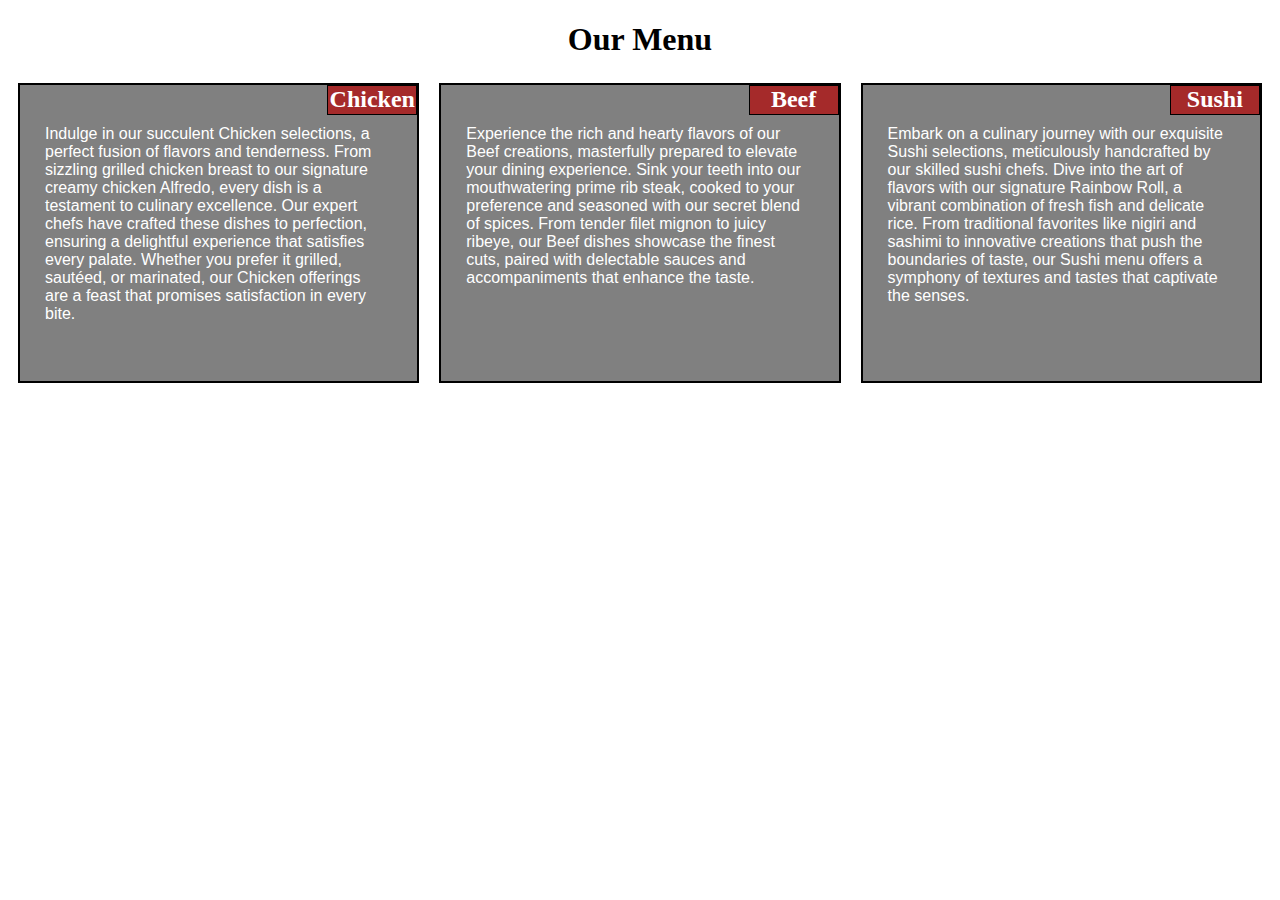
<file: module2-solution/index.html>
<!DOCTYPE html>
<html>
<head>
<meta charset="utf-8">
<meta name="viewport" content="width=device-width, initial-scale=1">
<title>Assignment 2</title>

<link rel="stylesheet" href="css/styling.css">
</head>
<body>
<h1>Our Menu</h1>

<div class="row">
  <div class="col-lg-4 col-md-6 col-sm-12">
  	<div class="inner">
    <h2> Chicken </h2> 
  	<p>Indulge in our succulent Chicken selections, a perfect fusion of flavors and tenderness. From sizzling grilled chicken breast to our signature creamy chicken Alfredo, every dish is a testament to culinary excellence. Our expert chefs have crafted these dishes to perfection, ensuring a delightful experience that satisfies every palate. Whether you prefer it grilled, sautéed, or marinated, our Chicken offerings are a feast that promises satisfaction in every bite.</p>
    </div>
  </div>
  
  
  <div class="col-lg-4 col-md-6 col-sm-12">
  	<div class ="inner">
    <h2> Beef </h2> 
  	<p>Experience the rich and hearty flavors of our Beef creations, masterfully prepared to elevate your dining experience. Sink your teeth into our mouthwatering prime rib steak, cooked to your preference and seasoned with our secret blend of spices. From tender filet mignon to juicy ribeye, our Beef dishes showcase the finest cuts, paired with delectable sauces and accompaniments that enhance the taste.</p>
    </div>
  </div>
  
  <div class="col-lg-4 col-md-12 col-sm-12">
    <div class="inner">
  	<h2> Sushi </h2> 
  	<p>Embark on a culinary journey with our exquisite Sushi selections, meticulously handcrafted by our skilled sushi chefs. Dive into the art of flavors with our signature Rainbow Roll, a vibrant combination of fresh fish and delicate rice. From traditional favorites like nigiri and sashimi to innovative creations that push the boundaries of taste, our Sushi menu offers a symphony of textures and tastes that captivate the senses.</p>
    </div>
  </div>
</div>

</body>
</html>
</file>
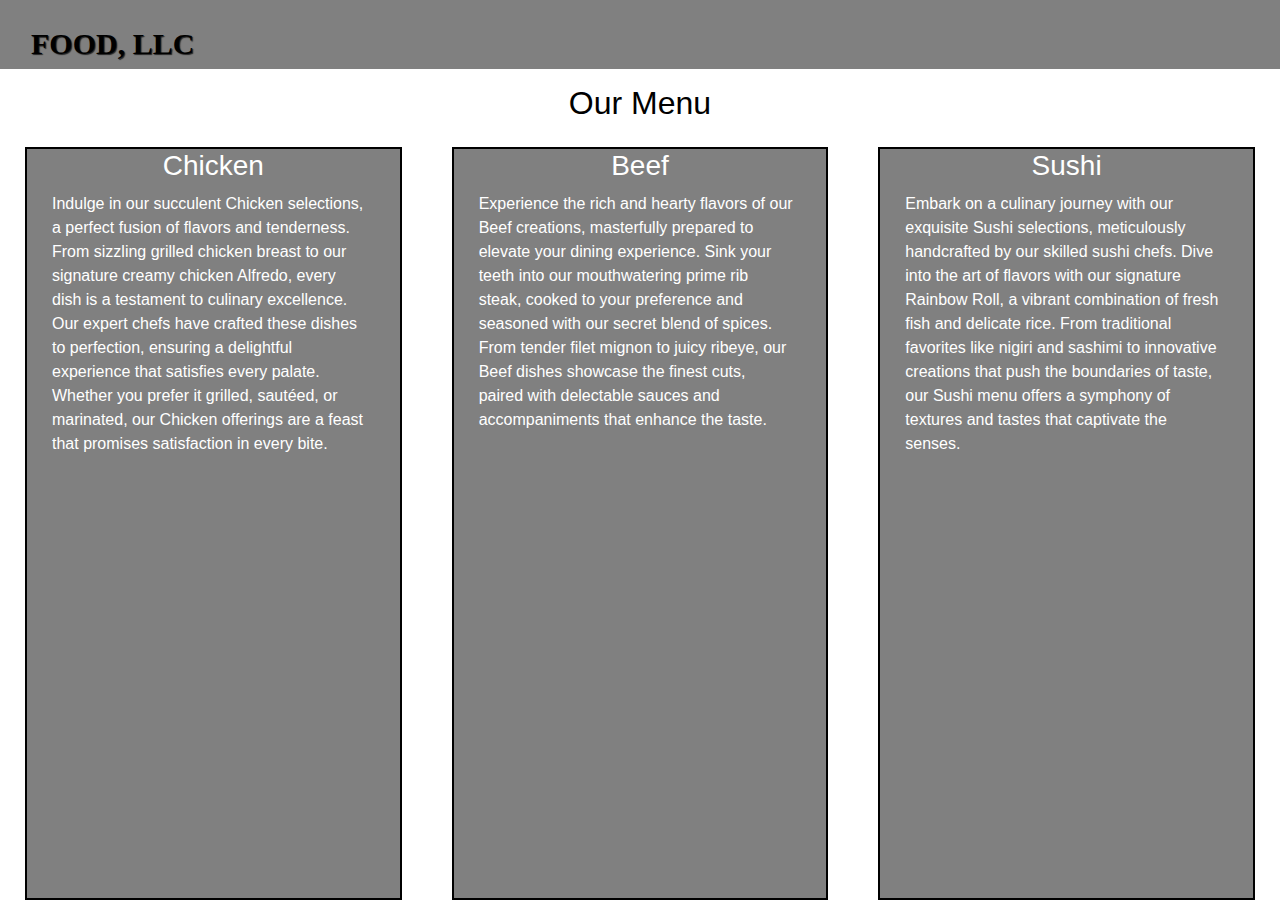
<file: module3-solution/index.html>
<!doctype html>
<html lang="en">
  <head>
    <meta charset="utf-8">
    <meta http-equiv="X-UA-Compatible" content="IE=edge">
    <meta name="viewport" content="width=device-width, initial-scale=1">
    <title>Food, LLC</title>
    <link rel="stylesheet" href="css/bootstrap.min.css">
    <link rel="stylesheet" href="css/styles.css">
  </head>
<body>

  <header>
    <nav class="navbar">
      <div id="navbar-div" class="container-fluid">
          <a class="navbar-brand" href="index.html"><h1>Food, LLC</h1></a>
          <button class="navbar-toggler d-block d-sm-none" type="button" data-bs-toggle="collapse" data-bs-target="#navbarNav" aria-controls="navbarNav" aria-expanded="false" aria-label="Toggle navigation">
            <span class="navbar-toggler-icon"></span>
            <span class="navbar-toggler-icon"></span>
            <span class="navbar-toggler-icon"></span>
          </button>      
        <div class="collapse navbar-collapse" id="navbarNav">
            <ul class="navbar-nav">
                <li class="nav-item">
                    <a class="nav-link" href="#chicken">Chicken</a>
                </li>
                <li class="nav-item">
                    <a class="nav-link" href="#beef">Beef</a>
                </li>
                <li class="nav-item">
                    <a class="nav-link" href="#sushi">Sushi</a>
                </li>
            </ul>
        </div>
      </div><!-- .container -->
    </nav><!-- #header-nav -->
  </header>

  <div id="main-content" class="container-fluid">
    <h2 id="top" class="text-center">Our Menu</h2>

    <div id="home-tiles" class="row">
      <div class="col-md-4 col-sm-6 col-xs-12">
        <div class="inner">
          <h3 id="chicken" class="menu-item"> Chicken </h3> 
          <p>Indulge in our succulent Chicken selections, a perfect fusion of flavors and tenderness. From sizzling grilled chicken breast to our signature creamy chicken Alfredo, every dish is a testament to culinary excellence. Our expert chefs have crafted these dishes to perfection, ensuring a delightful experience that satisfies every palate. Whether you prefer it grilled, sautéed, or marinated, our Chicken offerings are a feast that promises satisfaction in every bite. <a href = #top class="d-inline d-sm-none">Back to top</a></p>
        </div>
      </div>
      <div class="col-md-4 col-sm-6 col-xs-12">
        <div class ="inner">
          <h3 id="beef" class="menu-item"> Beef </h3> 
          <p>Experience the rich and hearty flavors of our Beef creations, masterfully prepared to elevate your dining experience. Sink your teeth into our mouthwatering prime rib steak, cooked to your preference and seasoned with our secret blend of spices. From tender filet mignon to juicy ribeye, our Beef dishes showcase the finest cuts, paired with delectable sauces and accompaniments that enhance the taste. <a href = #top class="d-inline d-sm-none">Back to top</a></p>
        </div>
      </div>
      <div class="col-md-4 col-sm-12 col-xs-12">
        <div class="inner">
          <h3 id="sushi" class="menu-item"> Sushi </h3> 
          <p>Embark on a culinary journey with our exquisite Sushi selections, meticulously handcrafted by our skilled sushi chefs. Dive into the art of flavors with our signature Rainbow Roll, a vibrant combination of fresh fish and delicate rice. From traditional favorites like nigiri and sashimi to innovative creations that push the boundaries of taste, our Sushi menu offers a symphony of textures and tastes that captivate the senses. <a href = #top class="d-inline d-md-none">Back to top</a></p>
        </div>
      </div>
    </div><!-- End of #home-tiles -->
  </div><!-- End of #main-content -->

  <!-- jQuery (Bootstrap JS plugins depend on it) -->
   <script src="https://code.jquery.com/jquery-3.6.0.min.js"></script>
    <script src="https://cdn.jsdelivr.net/npm/bootstrap@5.3.0/dist/js/bootstrap.bundle.min.js"></script>
  
  <!-- JavaScript to hide dropdown menu when button disappears -->
    <script>
        $(window).on('resize', function() {
            if ($(window).width() >= 576) { // Change the breakpoint as needed
                $('#navbarNav').collapse('hide');
            }
        });
    </script>

</body>
</html>
</file>
<file: module2-solution/css/styling.css>
/* styling.css */


/********** Base styles **********/
* {
  box-sizing: border-box;
}
h1 {
  margin-bottom: 15px;
  text-align: center;
}

h2 {
  width: 90px;
  height: 30px;
  border: 1px solid black;
  position: absolute;
  top: 0;
  right: 0;
  margin: 0px;
  text-align: center;
  background-color: #A52A2A;
  color: white;
}

div{
  position: relative;
  background-color: white;
}

div.inner{
  margin: 10px;
  background-color: grey;
  border: 2px solid black;
}

p {
  border: none;
  width: 90%;
  height: 250px;
  margin-top: 30px;
  margin-right: 15px;
  margin-left: 15px;
  padding: 10px;
  font-family: Helvetica;
  color: white;
}

/* Simple Responsive Framework. */
.row {
  width: 100%;
  gap: 20px;
}

/********** Large devices only **********/
@media (min-width: 992px) {
  .col-lg-1, .col-lg-2, .col-lg-3, .col-lg-4, .col-lg-5, .col-lg-6, .col-lg-7, .col-lg-8, .col-lg-9, .col-lg-10, .col-lg-11, .col-lg-12 {
    float: left;
  }
  .col-lg-1 {
    width: 8.33%;
  }
  .col-lg-2 {
    width: 16.66%;
  }
  .col-lg-3 {
    width: 25%;
  }
  .col-lg-4 {
    width: 33.33%;
  }
  .col-lg-5 {
    width: 41.66%;
  }
  .col-lg-6 {
    width: 50%;
  }
  .col-lg-7 {
    width: 58.33%;
  }
  .col-lg-8 {
    width: 66.66%;
  }
  .col-lg-9 {
    width: 74.99%;
  }
  .col-lg-10 {
    width: 83.33%;
  }
  .col-lg-11 {
    width: 91.66%;
  }
  .col-lg-12 {
    width: 100%;
  }
}

/********** Medium devices only **********/
@media (min-width: 768px) and (max-width: 991px) {
  .col-md-1, .col-md-2, .col-md-3, .col-md-4, .col-md-5, .col-md-6, .col-md-7, .col-md-8, .col-md-9, .col-md-10, .col-md-11, .col-md-12 {
    float: left;
  }
  .col-md-1 {
    width: 8.33%;
  }
  .col-md-2 {
    width: 16.66%;
  }
  .col-md-3 {
    width: 25%;
  }
  .col-md-4 {
    width: 33.33%;
  }
  .col-md-5 {
    width: 41.66%;
  }
  .col-md-6 {
    width: 50%;
  }
  .col-md-7 {
    width: 58.33%;
  }
  .col-md-8 {
    width: 66.66%;
  }
  .col-md-9 {
    width: 74.99%;
  }
  .col-md-10 {
    width: 83.33%;
  }
  .col-md-11 {
    width: 91.66%;
  }
  .col-md-12 {
    width: 100%;
  }
}

/********** Small devices only **********/
@media (max-width: 767px) {
  .col-sm-1, .col-sm-2, .col-sm-3, .col-sm-4, .col-sm-5, .col-sm-6, .col-sm-7, .col-sm-8, .col-sm-9, .col-sm-10, .col-sm-11, .col-sm-12 {
    float: left;
  }
  .col-sm-1 {
    width: 8.33%;
  }
  .col-sm-2 {
    width: 16.66%;
  }
  .col-sm-3 {
    width: 25%;
  }
  .col-sm-4 {
    width: 33.33%;
  }
  .col-sm-5 {
    width: 41.66%;
  }
  .col-sm-6 {
    width: 50%;
  }
  .col-sm-7 {
    width: 58.33%;
  }
  .col-sm-8 {
    width: 66.66%;
  }
  .col-sm-9 {
    width: 74.99%;
  }
  .col-sm-10 {
    width: 83.33%;
  }
  .col-sm-11 {
    width: 91.66%;
  }
  .col-sm-12 {
    width: 100%;
  }
}
</file>
<file: module3-solution/css/styles.css>
body {
  font-size: 16px;
  color: #fff;
  font-family: sans-serif;
}

/** HEADER **/
#header-nav {
  background-color: grey;
  border-radius: 0;
  border: 0;
}

.navbar-brand {
  padding-top: 25px;
}

nav.navbar{
  background-color: grey;
}

.navbar>.container-fluid{
  background-color: grey;
}

.navbar-brand h1 { /* Restaurant name */
  font-family: serif;
  color: black;
  font-size: 1.5em;
  text-transform: uppercase;
  font-weight: bold;
  text-shadow: 1px 1px 1px #222;
  margin-top: 0;
  margin-bottom: 0;
  line-height: .75;
}
.navbar-brand a:hover, .navbar-brand a:focus {
  text-decoration: none;
}

#nav-list {
  margin-top: 10px;
}
#nav-list a {
  color: #951C49;
  text-align: center;
}
#nav-list a:hover {
  background: #E7E7E7;
}
#nav-list a span {
  font-size: 1.8em;
}
.navbar-toggler{
  border: 2px solid black;
}
span.navbar-toggler-icon {
  display: block;
  background-color: black; /* Set the lines' color to black */
  height: 3px;
  width: 30px;
  margin: 4px auto;
}
.navbar-nav {
  background-color: grey;
}
.navbar-nav .nav-link {
  color: white;
}
/* END HEADER */

/* MAIN CONTENT */
h2 {
  margin-top: 15px;
  margin-bottom: 15px;
  color: black;
}
h3.menu-item{
	margin-bottom: 0;
	text-align: center;
}
div{
  position: relative;
  background-color: white;
}

div.inner{
  margin: 10px;
  background-color: grey;
  border: 2px solid black;
}

p {
  border: none;
  width: 90%;
  height: 700px;
  margin-right: 15px;
  margin-left: 15px;
  padding: 10px;
  font-family: Helvetica;
  color: white;
}

/* END MAIN CONTENT */

/********** Large devices only **********/
@media (min-width: 1200px) {
	
}

/********** Medium devices only **********/
@media (min-width: 992px) and (max-width: 1199px) {
 
}

/********** Small devices only **********/
@media (min-width: 768px) and (max-width: 991px) {

}

/********** Extra small devices only **********/
@media (max-width: 767px) {
  /* Header */
  .navbar-brand {
    padding-top: 10px;
    height: 50px;
  }
  .navbar-brand h1 { /* Restaurant name */
    padding-top: 10px;
    font-size: 5vw; /* 1vw = 1% of viewport width */
  }

  #collapsable-nav a { /* Collapsed nav menu text */
    font-size: 1.2em;
  }
  /* End Header */

}
</file>
